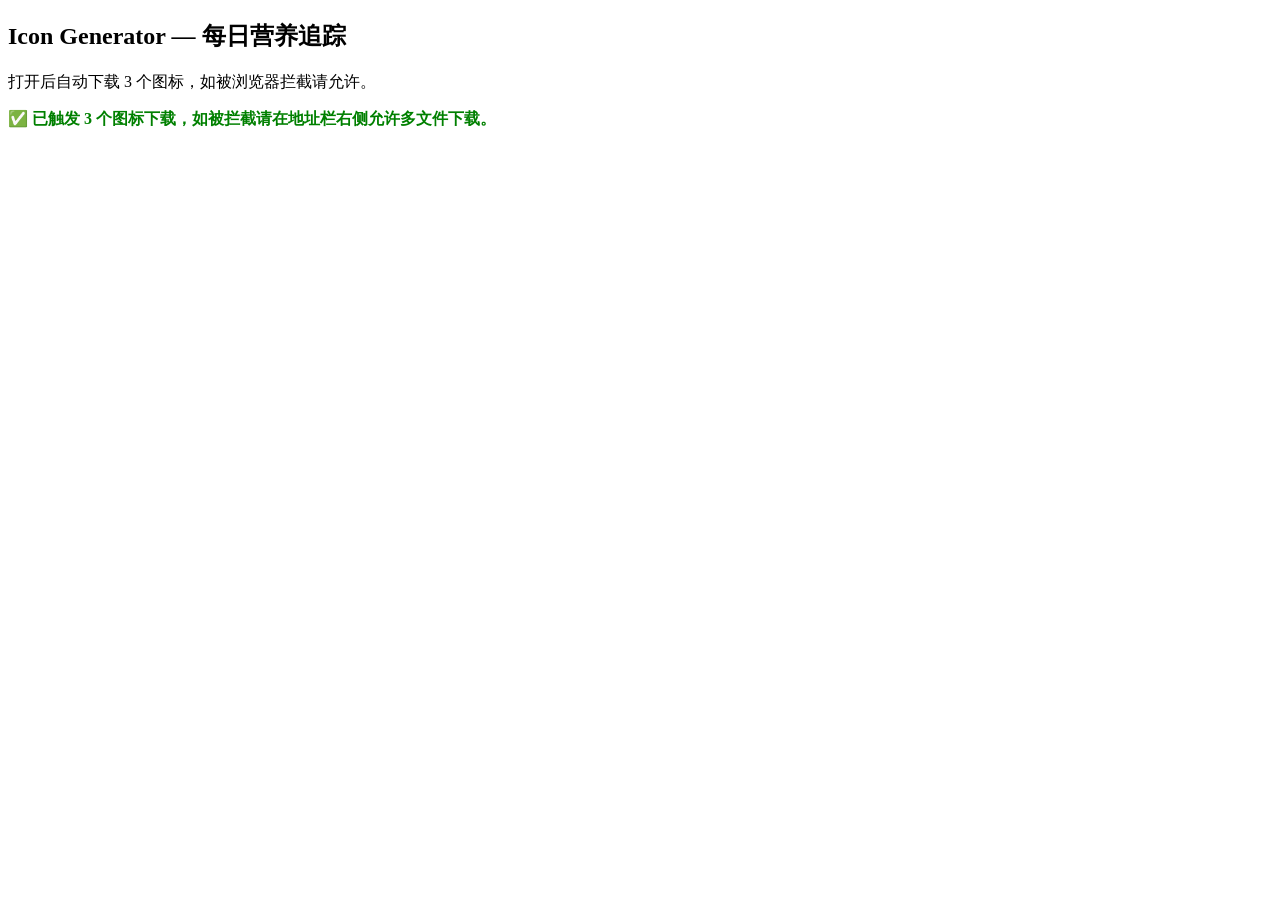
<file: generate-icons.html>
<!DOCTYPE html>
<html><head><meta charset="UTF-8"><title>Icon Generator</title></head><body>
<h2>Icon Generator — 每日营养追踪</h2>
<p>打开后自动下载 3 个图标，如被浏览器拦截请允许。</p>
<script>
function drawIcon(canvas, size, maskable) {
  const ctx = canvas.getContext('2d');
  canvas.width = size; canvas.height = size;

  const r = size * 0.16;
  const pad = maskable ? size * 0.11 : 0;
  const s = size - pad * 2;

  // Rounded rect background
  ctx.beginPath();
  ctx.moveTo(pad + r, pad); ctx.lineTo(pad + s - r, pad);
  ctx.quadraticCurveTo(pad + s, pad, pad + s, pad + r);
  ctx.lineTo(pad + s, pad + s - r);
  ctx.quadraticCurveTo(pad + s, pad + s, pad + s - r, pad + s);
  ctx.lineTo(pad + r, pad + s);
  ctx.quadraticCurveTo(pad, pad + s, pad, pad + s - r);
  ctx.lineTo(pad, pad + r);
  ctx.quadraticCurveTo(pad, pad, pad + r, pad);
  ctx.clip();

  // Gradient bg
  const grad = ctx.createLinearGradient(0, 0, 0, pad + s);
  grad.addColorStop(0, '#1a1a2e');
  grad.addColorStop(1, '#2a2a50');
  ctx.fillStyle = grad;
  ctx.fillRect(0, 0, size, size);

  // Subtle radial glow
  const glow = ctx.createRadialGradient(size/2, size*0.35, s*0.1, size/2, size*0.35, s*0.8);
  glow.addColorStop(0, 'rgba(108, 92, 231, 0.15)');
  glow.addColorStop(1, 'rgba(0,0,0,0)');
  ctx.fillStyle = glow;
  ctx.fillRect(pad, pad, s, s);

  const cx = pad + s / 2;
  const cy = pad + s * 0.42;

  drawMotif(ctx, cx, cy, s * 0.175);
}

function drawMotif(ctx, cx, cy, s) {
  // ====== Outer ring (plate) ======
  ctx.strokeStyle = 'rgba(255,255,255,0.25)';
  ctx.lineWidth = s * 0.12;
  ctx.beginPath();
  ctx.arc(cx, cy, s * 1.5, -Math.PI * 0.75, Math.PI * 0.75);
  ctx.stroke();

  // ====== Segments (balanced nutrition) ======
  const segColors = ['#ff6b6b', '#f9ca24', '#4ecdc4'];
  const segLabels = [
    { r: s * 1.38, start: -Math.PI * 0.72, end: -Math.PI * 0.24 },
    { r: s * 1.38, start: -Math.PI * 0.22, end: Math.PI * 0.26 },
    { r: s * 1.38, start: Math.PI * 0.28, end: Math.PI * 0.72 },
  ];
  segLabels.forEach((seg, i) => {
    ctx.strokeStyle = segColors[i];
    ctx.lineWidth = s * 0.22;
    ctx.lineCap = 'butt';
    ctx.beginPath();
    ctx.arc(cx, cy, seg.r, seg.start, seg.end);
    ctx.stroke();
  });

  // ====== Center dot ======
  ctx.fillStyle = '#6c5ce7';
  ctx.beginPath();
  ctx.arc(cx, cy, s * 0.28, 0, Math.PI * 2);
  ctx.fill();

  // Inner white highlight
  ctx.fillStyle = 'rgba(255,255,255,0.3)';
  ctx.beginPath();
  ctx.arc(cx - s * 0.06, cy - s * 0.06, s * 0.1, 0, Math.PI * 2);
  ctx.fill();

  // ====== Leaf accent (top-right) ======
  const lx = cx + s * 1.1;
  const ly = cy - s * 1.2;
  ctx.fillStyle = 'rgba(78, 205, 196, 0.8)';
  ctx.beginPath();
  ctx.ellipse(lx, ly, s * 0.35, s * 0.18, Math.PI * 0.25, 0, Math.PI * 2);
  ctx.fill();
  // Leaf vein
  ctx.strokeStyle = 'rgba(255,255,255,0.2)';
  ctx.lineWidth = s * 0.04;
  ctx.beginPath();
  ctx.moveTo(lx - s * 0.2, ly);
  ctx.lineTo(lx + s * 0.25, ly);
  ctx.stroke();
}

function download(canvas, filename) {
  canvas.toBlob(blob => {
    const a = document.createElement('a');
    a.download = filename;
    a.href = URL.createObjectURL(blob);
    document.body.appendChild(a);
    a.click();
    a.remove();
    URL.revokeObjectURL(a.href);
  }, 'image/png');
}

window.onload = () => {
  const files = [
    { name: 'icon-192.png', size: 192, maskable: false },
    { name: 'icon-512.png', size: 512, maskable: false },
    { name: 'icon-512-maskable.png', size: 512, maskable: true },
  ];
  files.forEach(f => {
    const c = document.createElement('canvas');
    drawIcon(c, f.size, f.maskable);
    download(c, f.name);
  });
  document.body.innerHTML += '<p style="color:green;font-weight:bold;">✅ 已触发 3 个图标下载，如被拦截请在地址栏右侧允许多文件下载。</p>';
};
</script>
</body></html>
</file>
